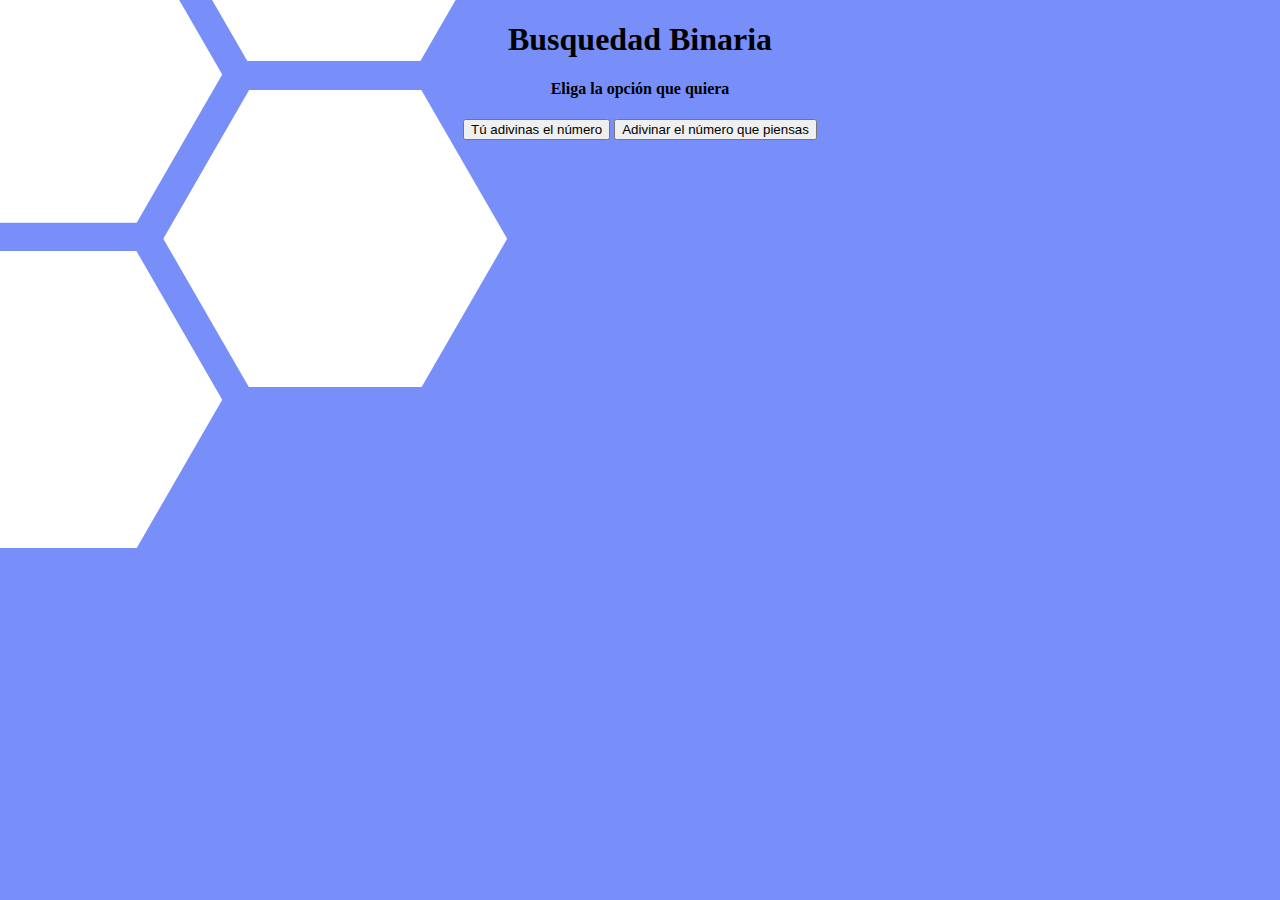
<file: index.html>
<!DOCTYPE html>
<html lang="en">
<head>
    <meta charset="UTF-8">
    <meta http-equiv="X-UA-Compatible" content="IE=edge">
    <meta name="viewport" content="width=device-width, initial-scale=1.0">
    <link rel="STYLESHEET" type="text/css" href="Style.css">
    <title>Adivinar Número</title>
</head>
<body>
    <center>
        <div>
        <h1>Busquedad Binaria</h1>
        <h4>Eliga la opción que quiera</h4>
        <a href="Busqueda.html"><input type="button" name="opcion1" value="Tú adivinas el número"></a>
		<a href="BusquedaMaquina.html"><input type="button" name="opcion2" id="igual" value="Adivinar el número que piensas"></a>
        </div>
    </center>
    
</body>
</html>
</file>
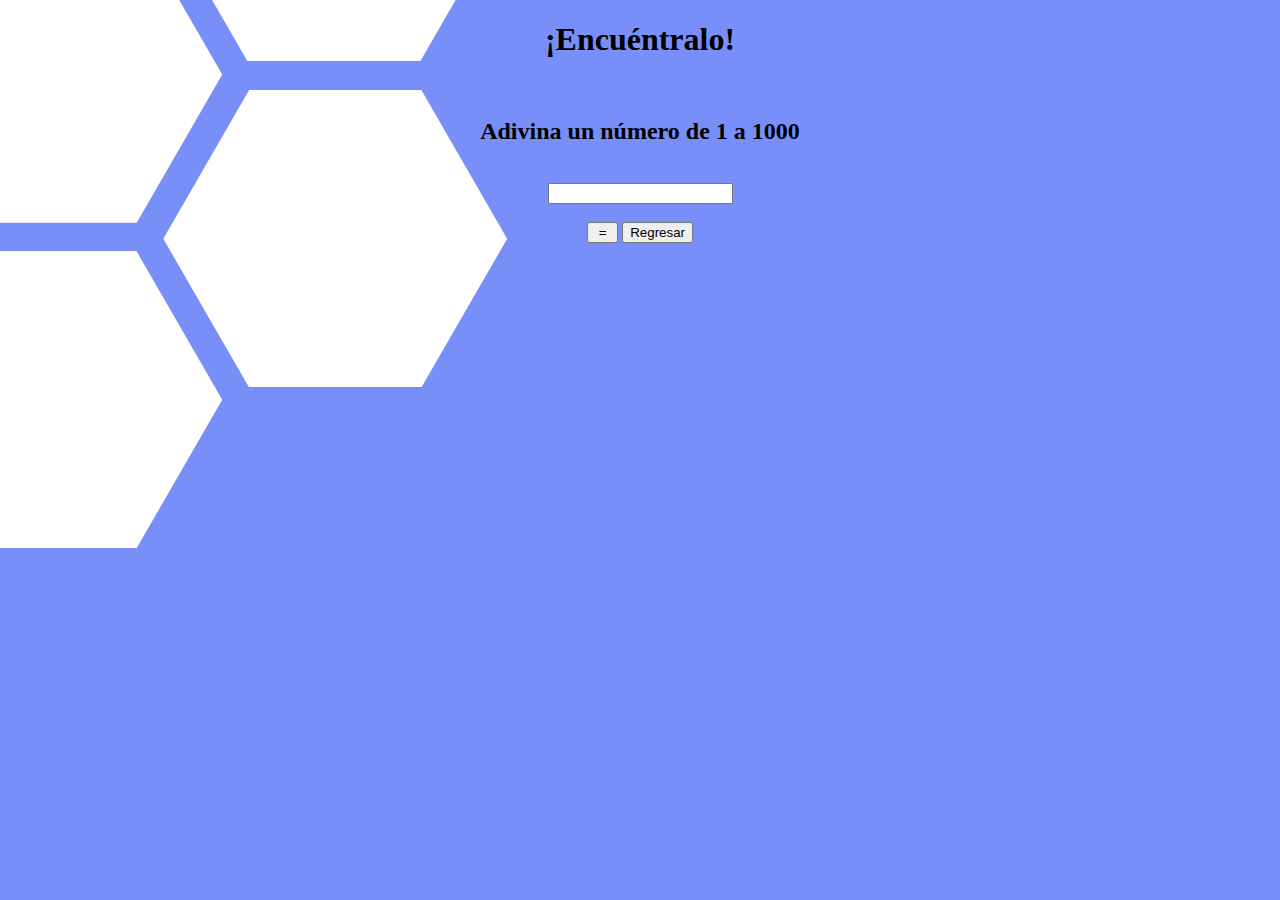
<file: Busqueda.html>
<!DOCTYPE html>
<html lang="en">
<head>
    <meta charset="UTF-8">
    <meta http-equiv="X-UA-Compatible" content="IE=edge">
    <meta name="viewport" content="width=device-width, initial-scale=1.0">
    <link rel="stylesheet" href="Style.css"  type="text/css ">
    
    <title>Document</title>
</head>
<body>
    <center>
        <div>
        <h1>¡Encuéntralo!</h1>
        <br>
        <h2> Adivina un número de 1 a 1000</h2>
        <br>
        <input type="text" id="num" class="num1">
        <br>
        <br>
        <input type="button" value=" = " onclick="Buscar()" class="boton">
        <a href="Index.html"><input type="button" id="back" name="atras" value="Regresar"></a>
        </div>
    </center>

    <script>
        
        numaleatorio = Math.floor(Math.random() * 1000 + 1);
        intentos = 1;

        function Buscar() {
            if (intentos == 10) {
                alert("Perdiste, vuelve a intentarlo");
                numaleatorio = Math.floor(Math.random() * 1000 + 1);
                intentos = 1;
            } else {
                if (num.value > 0 && num.value <= 1000) {
                    if (num.value == numaleatorio) {
                        alert("!Ganaste, Felicidades¡, adivinaste el número en el intento"+intentos);
                        numaleatorio = Math.floor(Math.random() * 1000 + 1);
                        intentos = 1;

                    } else {
                        if (numaleatorio < num.value) {
                            alert("El número es menor al número ingresado, te quedan " + (10 - intentos) + " intentos");
                            intentos++;

                        } else {
                            alert("El número es mayor al número ingresado, te quedan" + (10 - intentos) + " intentos ");
                            intentos++;

                        }
                    }
                } else {
                    alert("Por favor, ingrese un número entre 1 y 1000");

                }
            }
        }

    </script>
</body>
</html>
</file>
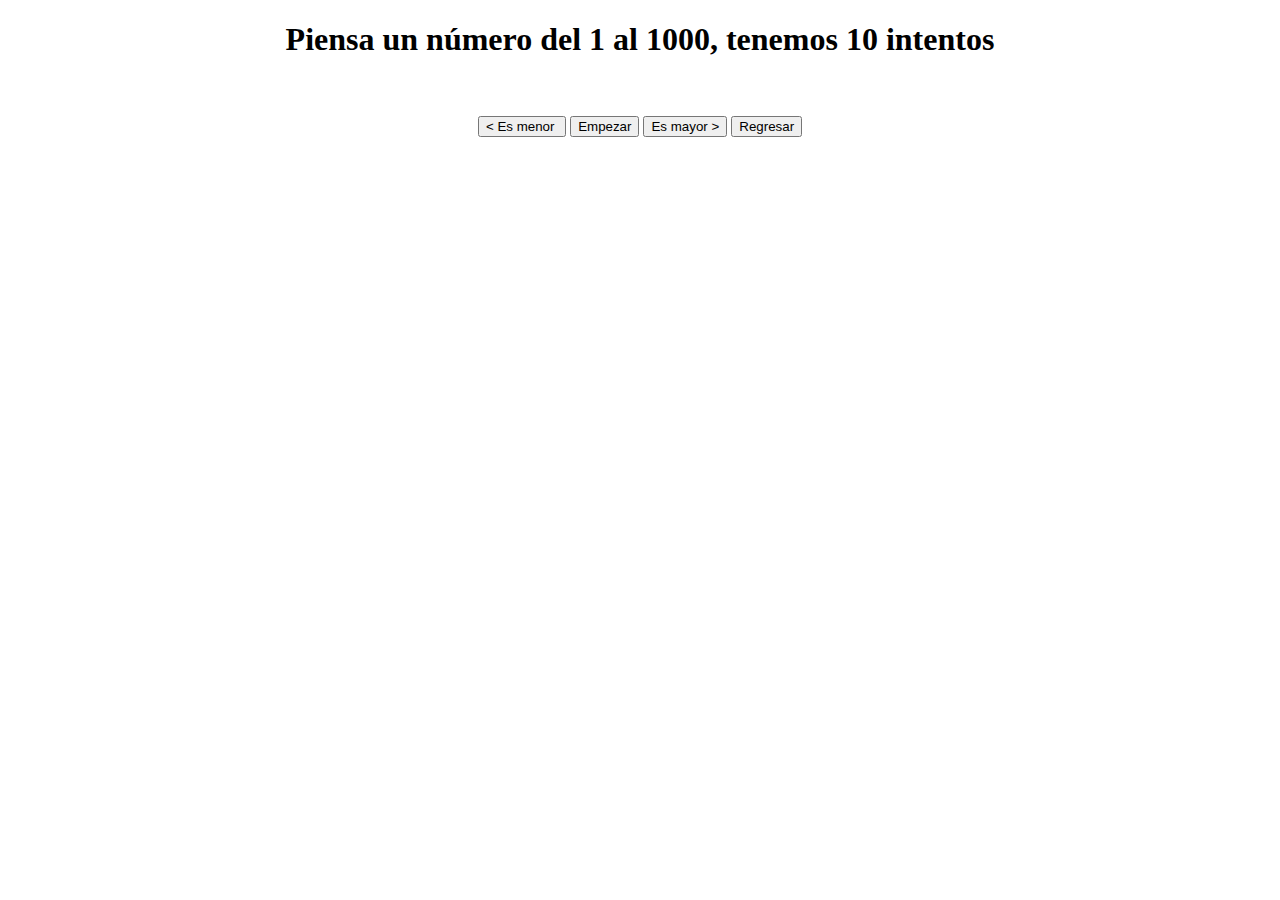
<file: BusquedaMaquina.html>
<!DOCTYPE html>
<html lang="en">
<head>
    <meta charset="UTF-8">
    <meta http-equiv="X-UA-Compatible" content="IE=edge">
    <meta name="viewport" content="width=device-width, initial-scale=1.0">
    <title>Document</title>
</head>
<body>
    <center>
        <div class="cuerpo" id="piensa">
        <h1>Piensa un número del 1 al 1000, tenemos 10 intentos </h1><br><br>
        <input type="button" id="menor"  value="< Es menor " onclick="Menor()">
        <button type="button" id="igual"  onclick="Igual()">Empezar</button>
        <input type="button" id="mayor"  value="Es mayor >" onclick="Mayor()">
        <a href="Index.html"><input type="button" id="ba" name="atras" value="Regresar"></a>
        </div>
    </center>
    
</body>
</html>
</file>
<file: Style.css>
body {
    background-image: url("image/adivinar.png");                  
}
</file>
